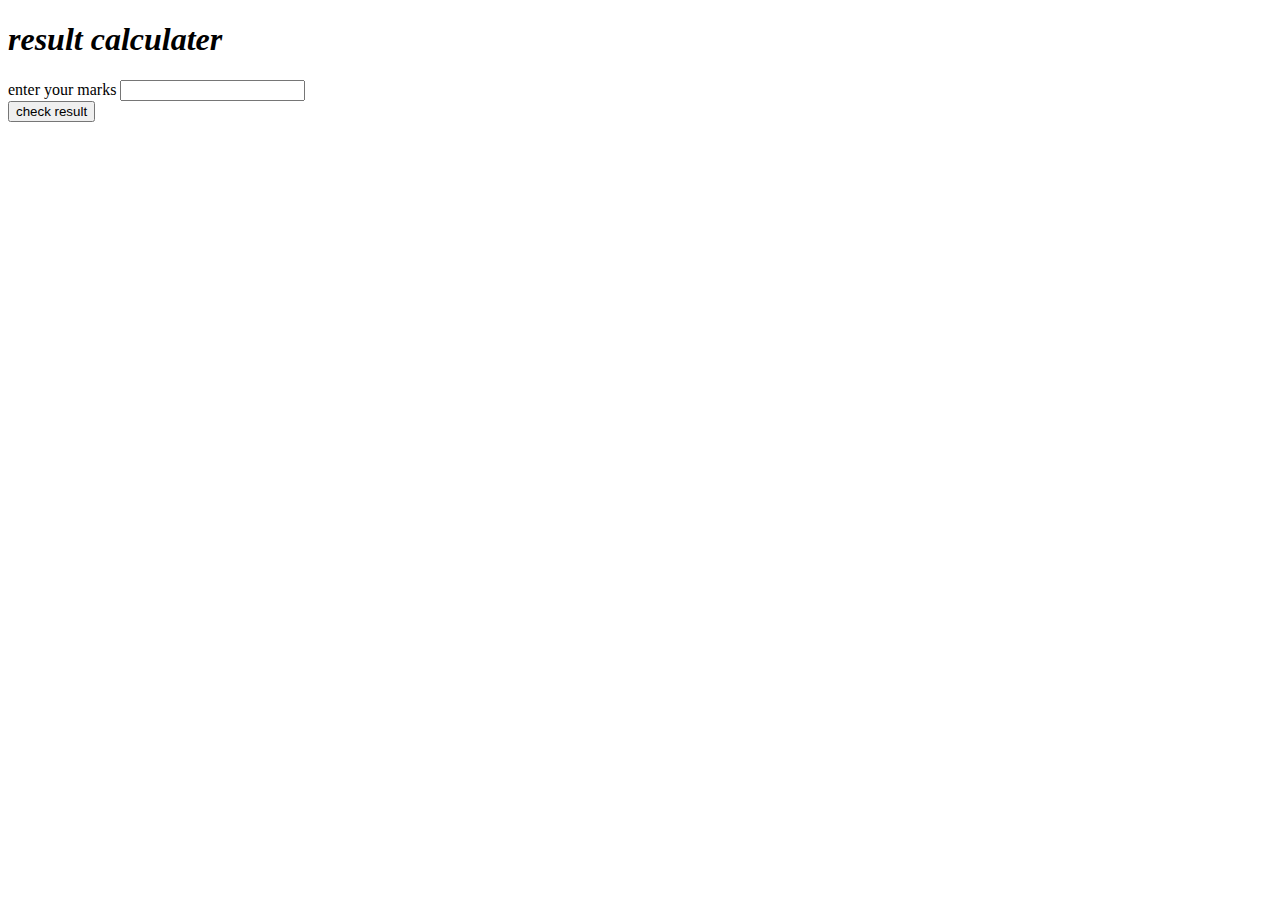
<file: tgfrd.html>
<!DOCTYPE html>
<html lang="en">
<head>
    <meta charset="UTF-8">
    <meta http-equiv="X-UA-Compatible" content="IE=edge">
    <meta name="viewport" content="width=device-width, initial-scale=1.0">
    <title>Document</title>
</head>
<body>
    <h1><i>result calculater</i></h1>
    <form onsubmit="conditioncheck();return false">

        <label for="marks">enter your marks</label>
        <input type="number" id="num"><br>
        <button type="submit" value="check">check result</button>
    </form>
    <p id="res"></p>
    <script>
function conditioncheck(){
    let res=document.querySelector("#num").value;
    if(num>=80){
        document.querySelector("#res").innerHTML="A+ GRADE"
    }
    else if(num>=70){
        document.querySelector("#res").innerHTML="A GRADE"
    }
    else if(num>=60){
        document.querySelector("#res").innerHTML="B GRADE"
    }
    else if(num>=50){
        document.querySelector("#res").innerHTML="C GRADE"
    }
    else{
        document.querySelector("#res").innerHTML="you are fail"
    }
}



    </script>


</body>
</html>
</file>
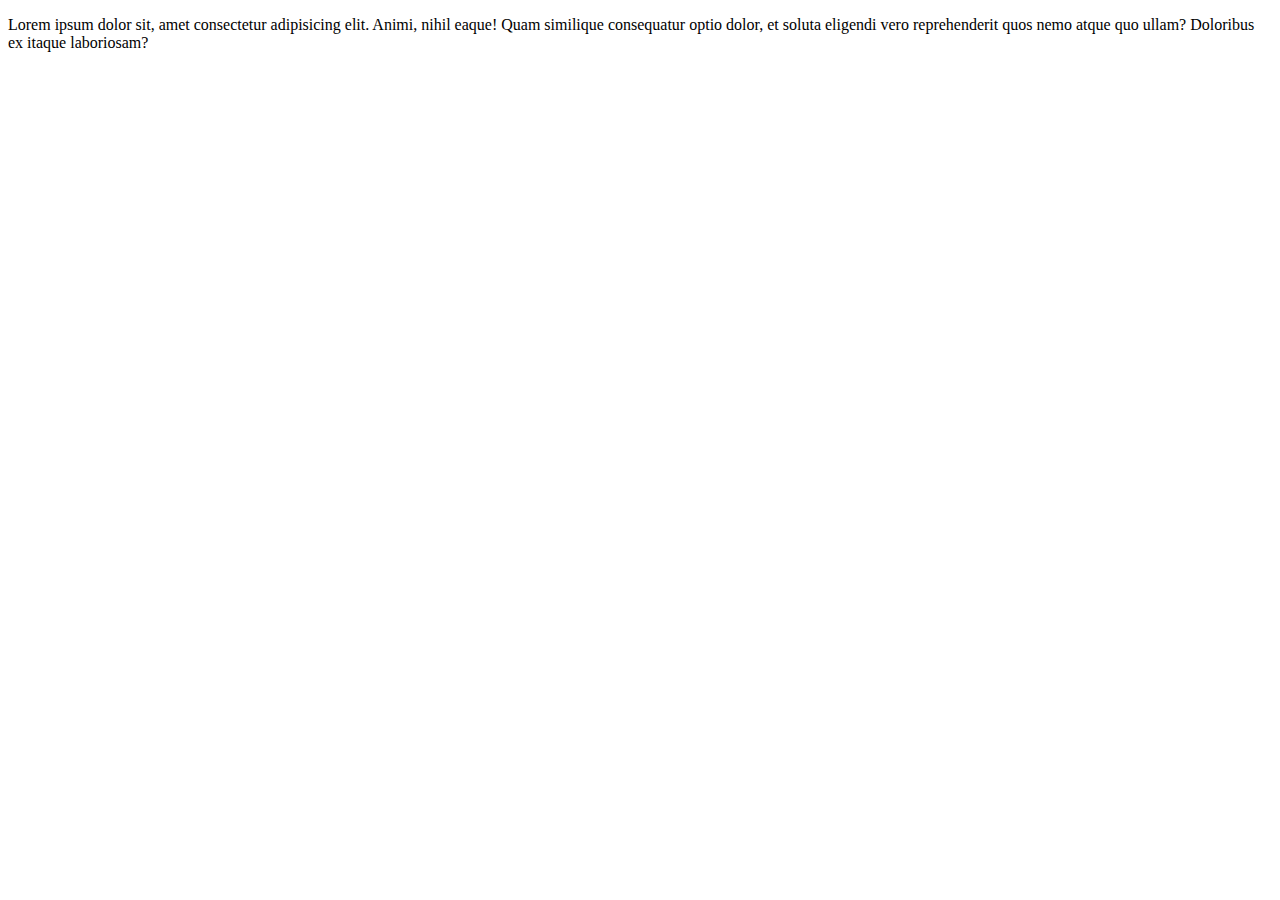
<file: Steaks/paragraph.html>
<!DOCTYPE html>
<html lang="en">
<head>
    <meta charset="UTF-8">
    <meta name="viewport" content="width=device-width, initial-scale=1.0">
    <title>Document</title>
</head>
<body>
    <p id="paragraph.html">Lorem ipsum dolor sit, amet consectetur adipisicing elit. Animi, nihil eaque! Quam similique consequatur optio dolor, et soluta eligendi vero reprehenderit quos nemo atque quo ullam? Doloribus ex itaque laboriosam?</p>
</body>
</html>
</file>
